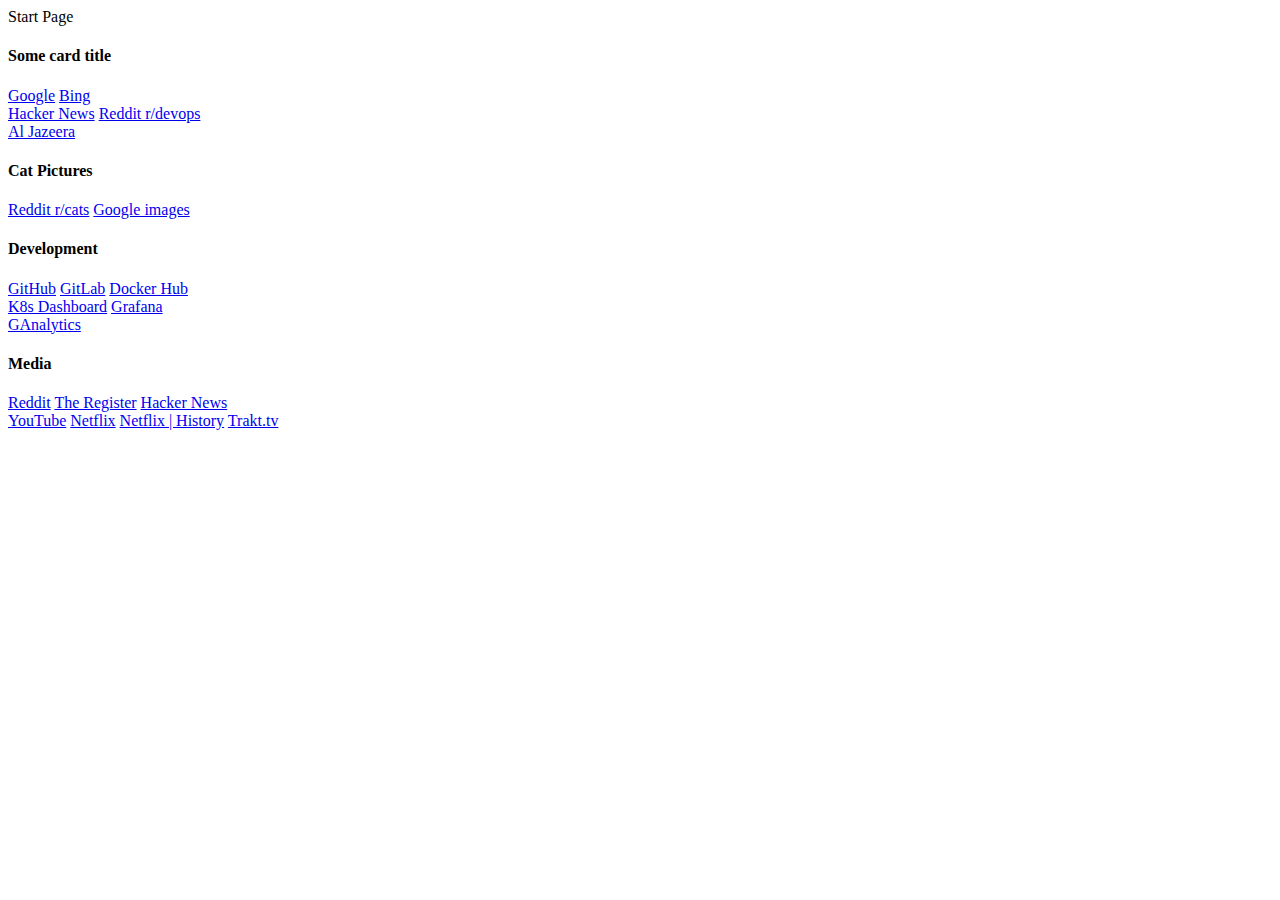
<file: index.html>
<!DOCTYPE html>
<html lang="en-gb">
    <head>
	<meta name="generator" content="Hugo 0.38.2" />
        <title> Start Page </title>
        <meta charset="utf-8">
<meta http-equiv="X-UA-Compatible" content="IE=edge">
<meta name="viewport" content="width=device-width, initial-scale=1.0, minimum-scale=1.0">
<link rel="shortcut icon" type="image/png" href="https://tnwhitwell.github.io/hugo-startpage-theme/images/favicon.png"/>
<link rel="stylesheet" href="https://tnwhitwell.github.io/hugo-startpage-theme/css/font-roboto.min.css">
<link rel="stylesheet" href="https://tnwhitwell.github.io/hugo-startpage-theme/css/styles.min.css" />
<link rel="stylesheet" href="https://tnwhitwell.github.io/hugo-startpage-theme/css/material.blue_grey-cyan.min.css">

    </head>
    <body class="mdl-base">
        <div class="mdl-layout__container"></div>
            <div class="mdl-layout mdl-js-layout mdl-color--grey-600">
                <header class="mdl-layout__header mdl-color--primary">
    <div class="mdl-layout__header-row">
        <span class="mdl-layout-title">Start Page</span>
    </div>
</header>
                <main class="mdl-layout__content">
                    <div class="mdl-grid">
                        
                        <div class="mdl-card mdl-card mdl-shadow--6dp mdl-color--grey-300 mdl-cell mdl-cell--2-col mdl-cell--4-col-tablet mdl-cell--8-col-phone">
                            <div class="mdl-card__title mdl-color--blue">
                                <h4 class="mdl-card__title-text mdl-color-text--grey-50">Some card title</h4>
                            </div>
                            
                            <div class="mdl-card__actions mdl-card--border mdl-color-text--grey-900">
                                
                                <a href="https://www.google.com" class="link mdl-button mdl-button--colored mdl-js-button mdl-js-ripple-effect">Google</a>
                                
                                <a href="https://www.bing.com/" class="link mdl-button mdl-button--colored mdl-js-button mdl-js-ripple-effect">Bing</a>
                                
                            </div>
                            
                            <div class="mdl-card__actions mdl-card--border mdl-color-text--grey-900">
                                
                                <a href="https://news.ycombinator.com/" class="link mdl-button mdl-button--colored mdl-js-button mdl-js-ripple-effect">Hacker News</a>
                                
                                <a href="https://www.reddit.com/r/devops/" class="link mdl-button mdl-button--colored mdl-js-button mdl-js-ripple-effect">Reddit r/devops</a>
                                
                            </div>
                            
                            <div class="mdl-card__actions mdl-card--border mdl-color-text--grey-900">
                                
                                <a href="https://www.aljazeera.com/" class="link mdl-button mdl-button--colored mdl-js-button mdl-js-ripple-effect">Al Jazeera</a>
                                
                            </div>
                            
                        </div>
                        
                        <div class="mdl-card mdl-card mdl-shadow--6dp mdl-color--grey-300 mdl-cell mdl-cell--2-col mdl-cell--4-col-tablet mdl-cell--8-col-phone">
                            <div class="mdl-card__title mdl-color--purple">
                                <h4 class="mdl-card__title-text mdl-color-text--grey-50">Cat Pictures</h4>
                            </div>
                            
                            <div class="mdl-card__actions mdl-card--border mdl-color-text--grey-900">
                                
                                <a href="https://www.reddit.com/r/cats/" class="link mdl-button mdl-button--colored mdl-js-button mdl-js-ripple-effect">Reddit r/cats</a>
                                
                                <a href="https://www.google.co.uk/search?q=cat&#43;pictures&amp;source=lnms&amp;tbm=isch&amp;sa=X&amp;ved=2ahUKEwimxtGlotPaAhXjJsAKHSyDCRMQ_AUoAXoECAAQAw&amp;biw=1276&amp;bih=1080" class="link mdl-button mdl-button--colored mdl-js-button mdl-js-ripple-effect">Google images</a>
                                
                            </div>
                            
                        </div>
                        
                        <div class="mdl-card mdl-card mdl-shadow--6dp mdl-color--grey-300 mdl-cell mdl-cell--2-col mdl-cell--4-col-tablet mdl-cell--8-col-phone">
                            <div class="mdl-card__title mdl-color--red">
                                <h4 class="mdl-card__title-text mdl-color-text--grey-50">Development</h4>
                            </div>
                            
                            <div class="mdl-card__actions mdl-card--border mdl-color-text--grey-900">
                                
                                <a href="https://github.com/tnwhitwell" class="link mdl-button mdl-button--colored mdl-js-button mdl-js-ripple-effect">GitHub</a>
                                
                                <a href="https://gitlab.whitwell.xyz" class="link mdl-button mdl-button--colored mdl-js-button mdl-js-ripple-effect">GitLab</a>
                                
                                <a href="https://hub.docker.com/u/tnwhitwell/" class="link mdl-button mdl-button--colored mdl-js-button mdl-js-ripple-effect">Docker Hub</a>
                                
                            </div>
                            
                            <div class="mdl-card__actions mdl-card--border mdl-color-text--grey-900">
                                
                                <a href="http://localhost:8001/api/v1/namespaces/kube-system/services/https:kubernetes-dashboard:/proxy/#!/overview?namespace=default" class="link mdl-button mdl-button--colored mdl-js-button mdl-js-ripple-effect">K8s Dashboard</a>
                                
                                <a href="https://example.com" class="link mdl-button mdl-button--colored mdl-js-button mdl-js-ripple-effect">Grafana</a>
                                
                            </div>
                            
                            <div class="mdl-card__actions mdl-card--border mdl-color-text--grey-900">
                                
                                <a href="https://analytics.google.com/analytics/web/#/" class="link mdl-button mdl-button--colored mdl-js-button mdl-js-ripple-effect">GAnalytics</a>
                                
                            </div>
                            
                        </div>
                        
                        <div class="mdl-card mdl-card mdl-shadow--6dp mdl-color--grey-300 mdl-cell mdl-cell--2-col mdl-cell--4-col-tablet mdl-cell--8-col-phone">
                            <div class="mdl-card__title mdl-color--cyan">
                                <h4 class="mdl-card__title-text mdl-color-text--grey-50">Media</h4>
                            </div>
                            
                            <div class="mdl-card__actions mdl-card--border mdl-color-text--grey-900">
                                
                                <a href="https://www.reddit.com" class="link mdl-button mdl-button--colored mdl-js-button mdl-js-ripple-effect">Reddit</a>
                                
                                <a href="https://www.theregister.co.uk/" class="link mdl-button mdl-button--colored mdl-js-button mdl-js-ripple-effect">The Register</a>
                                
                                <a href="https://news.ycombinator.com/" class="link mdl-button mdl-button--colored mdl-js-button mdl-js-ripple-effect">Hacker News</a>
                                
                            </div>
                            
                            <div class="mdl-card__actions mdl-card--border mdl-color-text--grey-900">
                                
                                <a href="https://www.youtube.com/feed/subscriptions" class="link mdl-button mdl-button--colored mdl-js-button mdl-js-ripple-effect">YouTube</a>
                                
                                <a href="https://www.netflix.com/browse" class="link mdl-button mdl-button--colored mdl-js-button mdl-js-ripple-effect">Netflix</a>
                                
                                <a href="https://www.netflix.com/viewingactivity" class="link mdl-button mdl-button--colored mdl-js-button mdl-js-ripple-effect">Netflix | History</a>
                                
                                <a href="https://trakt.tv/" class="link mdl-button mdl-button--colored mdl-js-button mdl-js-ripple-effect">Trakt.tv</a>
                                
                            </div>
                            
                        </div>
                        
                    </div>
                </main>
                <script defer src="https://tnwhitwell.github.io/hugo-startpage-theme/js/material.min.js"></script>
            </div>
    </body>
</html>
</file>
